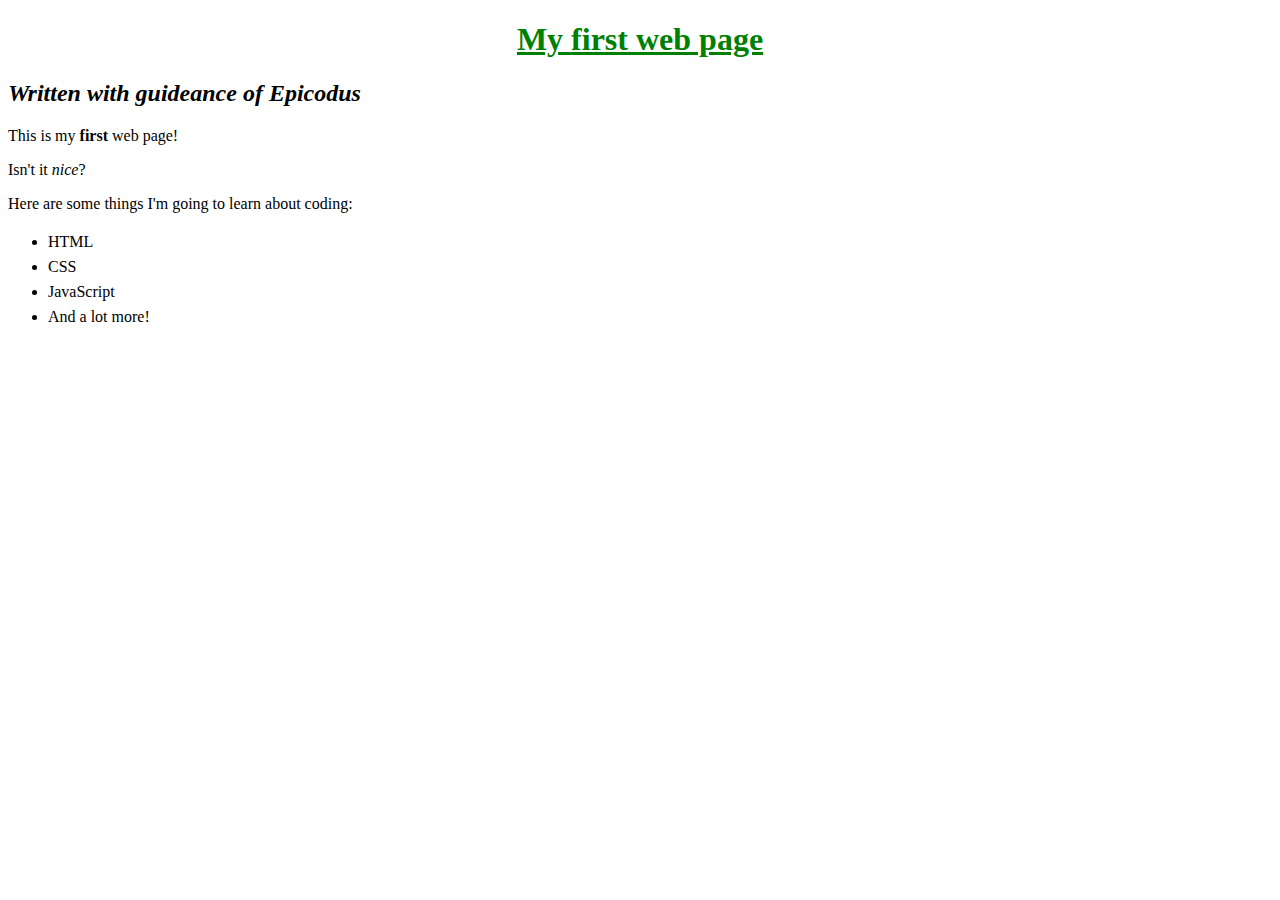
<file: index.html>
<!DOCTYPE html>
<html lang="en-US">
<head>
  <link href="css/styles.css" rel="stylesheet" type="text/css">
  <title>Web page #1</title>
</head>
<body>
  <h1>My <strong>first</strong> web page</h1>
  <h2>Written with guideance of Epicodus</h2>

  <p>This is my <strong>first</strong> web page!</p>
  <p>Isn't it <em>nice</em>?</p>

  <p>Here are some things I'm going to learn about coding:</p>
  <ul>
    <li>HTML</li>
    <li>CSS</li>
    <li>JavaScript</li>
    <li>And a lot more!</li>
  </ul>
</body>
</html>
</file>
<file: css/styles.css>
h1 {
  color: green;
  text-align: center;
  text-decoration: underline;
}

h2 {
  font-style: italic;
}

ul {
  line-height: 25px;
}
</file>
